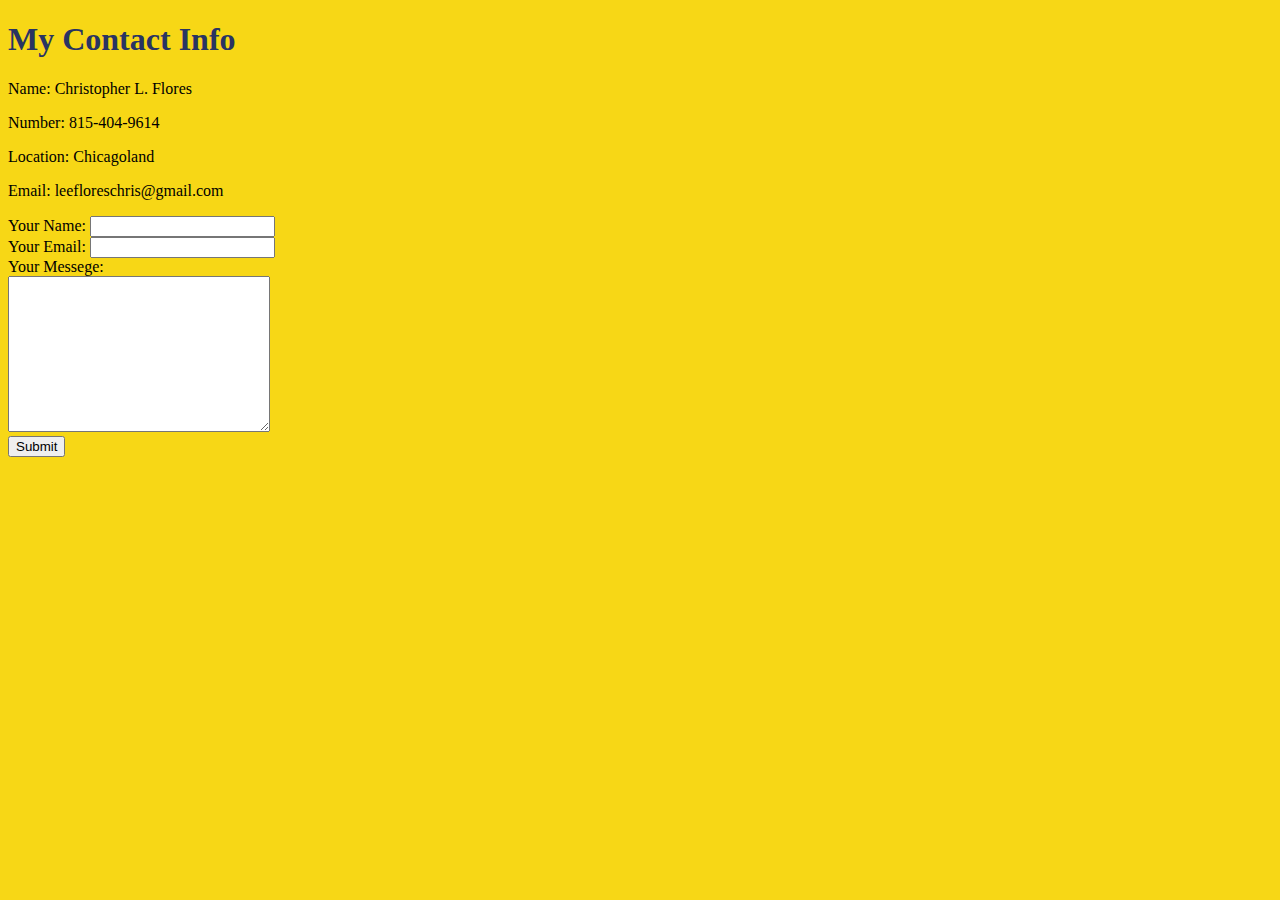
<file: contact.html>
<!DOCTYPE html>
<html lang="en">
<head>
  <meta charset="UTF-8">
  <meta http-equiv="X-UA-Compatible" content="IE=edge">
  <meta name="viewport" content="width=device-width, initial-scale=1.0">
  <title>Contact Me</title>
  <link rel="stylesheet" href="css/styles.css">
</head>
<body>
  <h1>My Contact Info</h1>
  <p>Name: Christopher L. Flores</p>
  <p>Number: 815-404-9614</p>
  <p>Location: Chicagoland</p>
  <p>Email: leefloreschris@gmail.com</p>

  <form action="mailto:leefloreschris@gmail.com" method="post" enctype="text/plain">
    <label for="">Your Name:</label>
    <input type="text" name="yourName" id=""><br>
    <label for="">Your Email:</label>
    <input type="email" name="yourEmail" id=""><br>
    <label for="">Your Messege:</label><br>
    <textarea name="yourMessege" id="" cols="30" rows="10"></textarea><br>
    <input type="submit" name="" id="">
  </form>
</body>
</html>
</file>
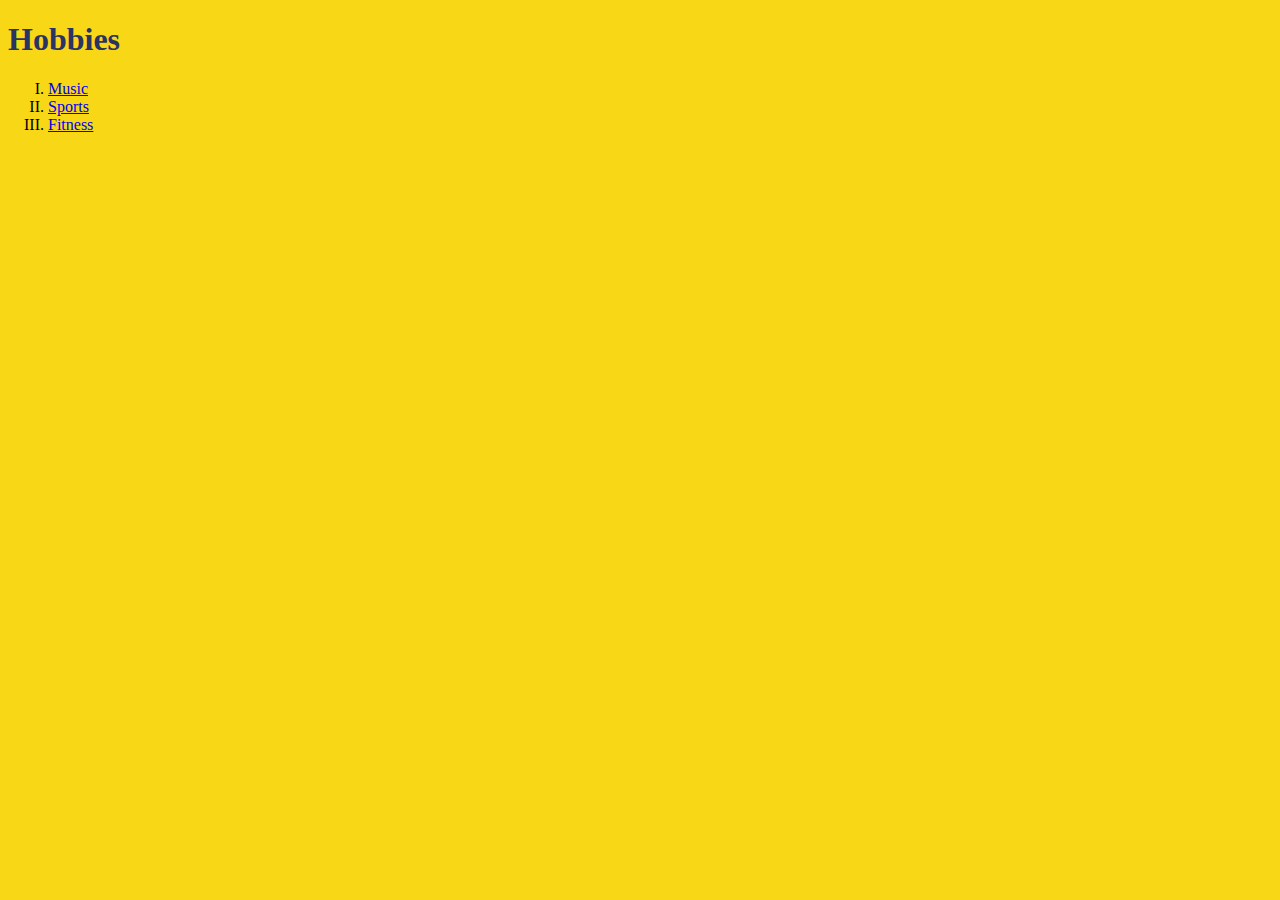
<file: hobbies.html>
<!DOCTYPE html>
<html lang="en">
<head>
  <meta charset="UTF-8">
  <meta http-equiv="X-UA-Compatible" content="IE=edge">
  <meta name="viewport" content="width=device-width, initial-scale=1.0">
  <title>My Hobbies</title>
  <link rel="stylesheet" href="css/styles.css">
</head>
<body>
  <h1>Hobbies</h1>
  <ol type="I">
    <li><a href="https://www.digitalaudio.dk/media/imagegenerator/500x334/music-production-fp@2x.jpg">Music</a></li>
    <li><a href="https://www.chicagobears.com">Sports</a></li>
    <li><a href="https://www.planetfitness.com">Fitness</a></li>
  </ol>
</body>
</html>
</file>
<file: css/styles.css>
body {
  background-color: #F7D716;
}

hr {
  border-style: none;
  border-top: dotted;
  border-color: #EC9B3B;
  border-width: 5px;
  width: 5%;
}

h1, h3 {
  color: #293462;
}
</file>
